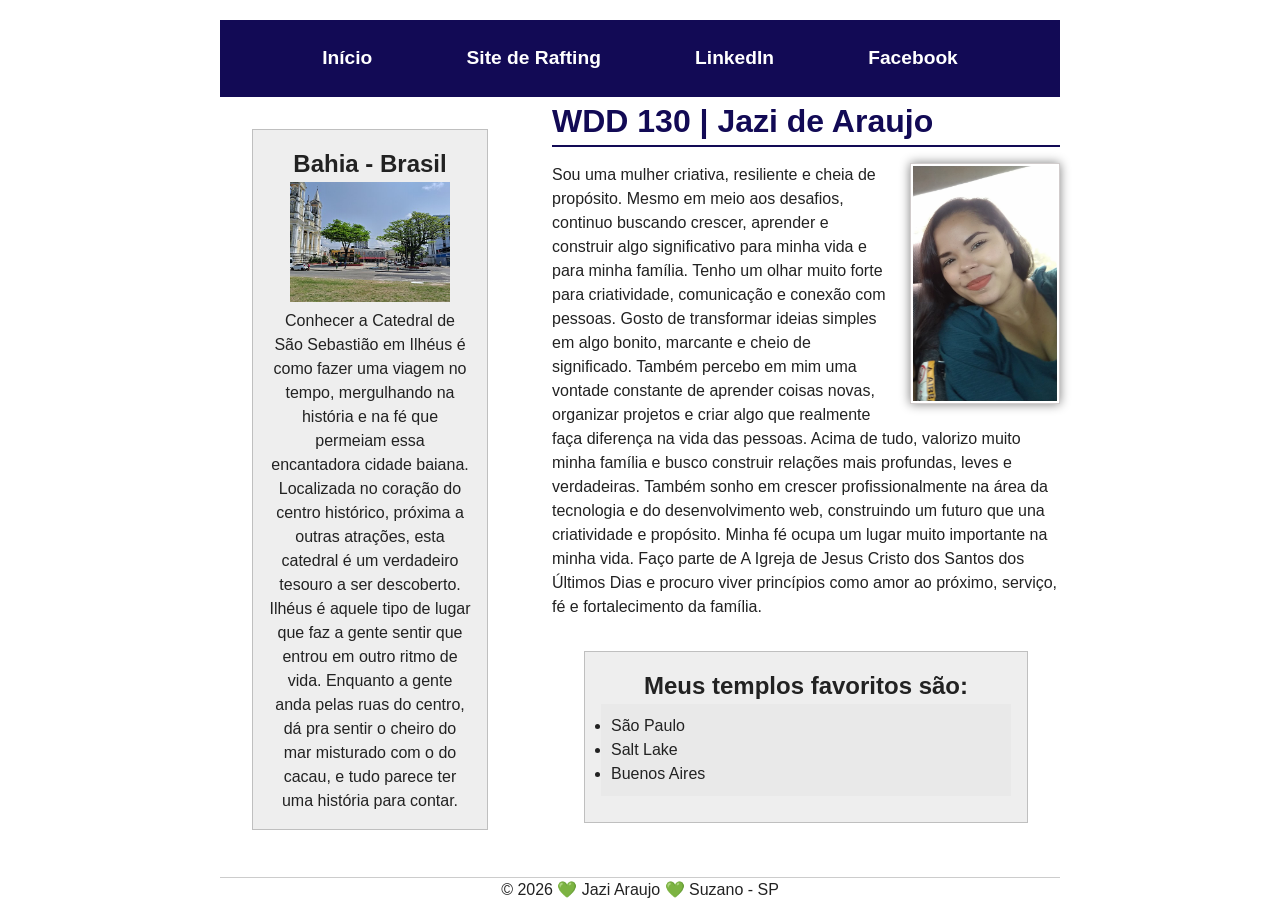
<file: index.html>
<!DOCTYPE html>
<html lang="pt-br">

<head>
    <meta charset="UTF-8">
    <meta name="viewport" content="width=device-width, initial-scale=1.0">
    <title>WDD130 | Jazi de Araujo</title>
    <meta name="description" content="Inicio: sobre mim, interesses, religiao e minha origem natal">
    <meta name="author" content="Jazi de Araujo">
    <link rel="stylesheet" href="estilos/estilos.css">
</head>

<body>

    <header>
        <nav>
            <a href="#">Início</a>
            <a href="wwr/">Site de Rafting</a>
            <a href="https://linkedin.com">LinkedIn</a>
            <a href="https://facebook.com">Facebook</a>
        </nav>
    </header>

    <div class="grid">

        <main>
            <h1>WDD 130 | Jazi de Araujo</h1>

            <img src="imagens/perfil.jpg" alt="Olá meu nome é Jazi Araujo" width="200">

            <p>
                Sou uma mulher criativa, resiliente e cheia de propósito. Mesmo em meio aos desafios,
                continuo buscando crescer, aprender e construir algo significativo para minha vida e
                para minha família. Tenho um olhar muito forte para criatividade, comunicação e conexão
                com pessoas. Gosto de transformar ideias simples em algo bonito, marcante e cheio de
                significado.

                Também percebo em mim uma vontade constante de aprender coisas novas, organizar projetos
                e criar algo que realmente faça diferença na vida das pessoas. Acima de tudo, valorizo
                muito minha família e busco construir relações mais profundas, leves e verdadeiras.

                Também sonho em crescer profissionalmente na área da tecnologia e do desenvolvimento web,
                construindo um futuro que una criatividade e propósito.

                Minha fé ocupa um lugar muito importante na minha vida. Faço parte de A Igreja de Jesus
                Cristo dos Santos dos Últimos Dias e procuro viver princípios como amor ao próximo,
                serviço, fé e fortalecimento da família.
            </p>
            <aside>
                <h2>Meus templos favoritos são:</h2>
                <ul>
                    <li>São Paulo</li>
                    <li>Salt Lake</li>
                    <li>Buenos Aires</li>
                </ul>
            </aside>
        </main>

        <aside>
            <h2>Bahia - Brasil</h2>

            <img src="imagens/centro-ilheus.jpg" alt="Ilhéus Bahia">

            <p>
                Conhecer a Catedral de São Sebastião em Ilhéus é como fazer uma viagem no tempo, mergulhando na história
                e na fé que
                permeiam essa encantadora cidade baiana. Localizada no coração do centro histórico, próxima a outras
                atrações, esta
                catedral é um verdadeiro tesouro a ser descoberto.
                Ilhéus é aquele tipo de lugar que faz a gente sentir que entrou em outro ritmo de vida.
                Enquanto a gente anda pelas ruas do centro, dá pra sentir o cheiro do mar misturado com
                o do cacau, e tudo parece ter uma história para contar.

            </p>
        </aside>

    </div>

    <footer>
        <p>© 2026 💚 Jazi Araujo 💚 Suzano - SP</p>
    </footer>

</body>

</html>
</file>
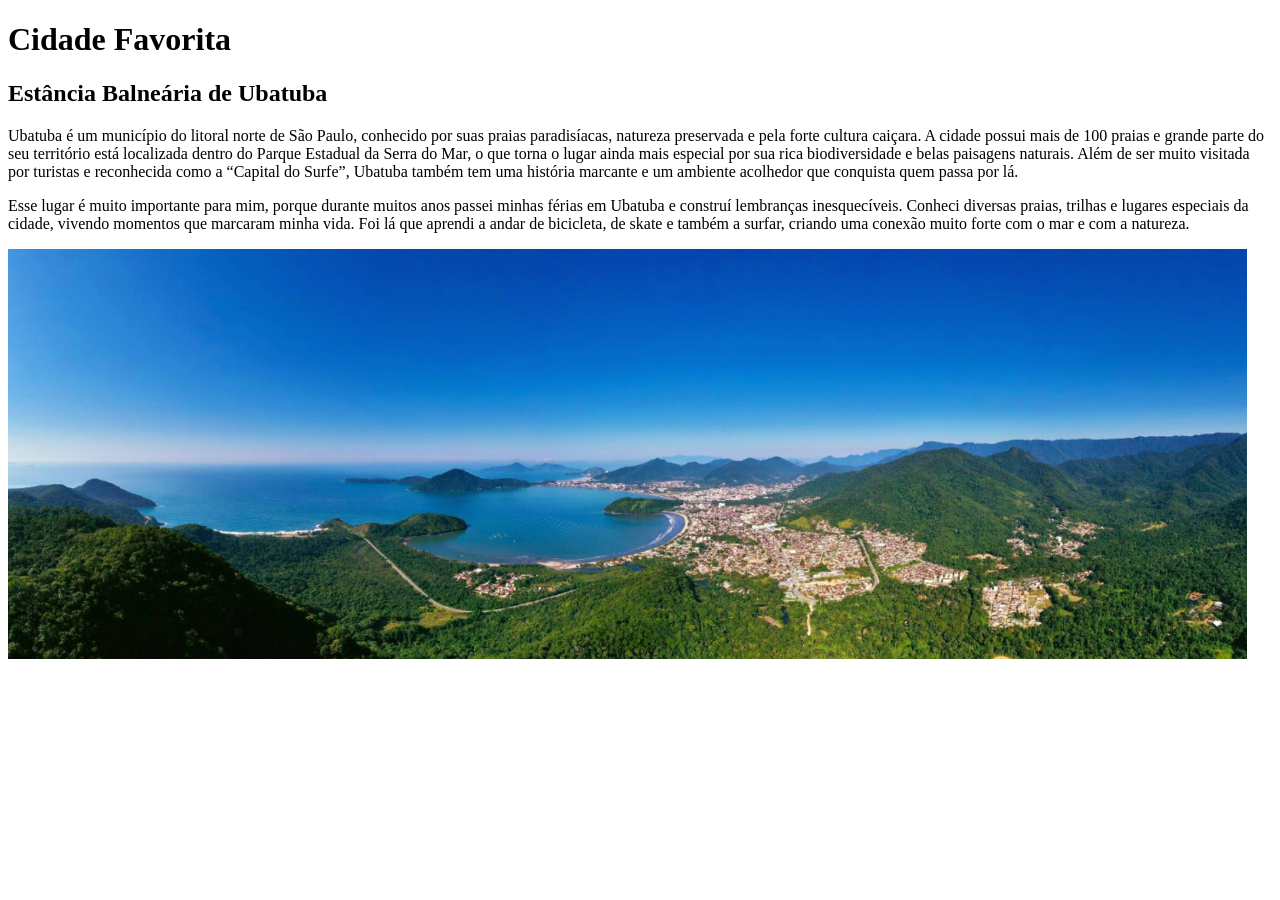
<file: semana01/cidade-favorita.html>
<!DOCTYPE html>
<html lang="en">

<head>
    <meta charset="UTF-8">
    <meta name="viewport" content="width=device-width, initial-scale=1.0">
    <title>Ubatuba Minha Cidade Favorita</title>
</head>

<body>
    <h1>Cidade Favorita</h1>
    <h2>Estância Balneária de Ubatuba</h2>
    <p>
        Ubatuba é um município do litoral norte de São Paulo, conhecido por suas praias paradisíacas,
        natureza preservada e pela forte cultura caiçara. A cidade possui mais de 100 praias e grande
        parte do seu território está localizada dentro do Parque Estadual da Serra do Mar, o que torna
        o lugar ainda mais especial por sua rica biodiversidade e belas paisagens naturais. Além de ser
        muito visitada por turistas e reconhecida como a “Capital do Surfe”, Ubatuba também tem uma
        história marcante e um ambiente acolhedor que conquista quem passa por lá.
    </p>
    Esse lugar é muito importante para mim, porque durante muitos anos passei minhas férias em
    Ubatuba e construí lembranças inesquecíveis. Conheci diversas praias, trilhas e lugares especiais
    da cidade, vivendo momentos que marcaram minha vida. Foi lá que aprendi a andar de bicicleta,
    de skate e também a surfar, criando uma conexão muito forte com o mar e com a natureza.
    </p>
    <img src="imagens/vista-ubatuba.png" alt="Vista da Cidade" <p>

</body>

</html>
</file>
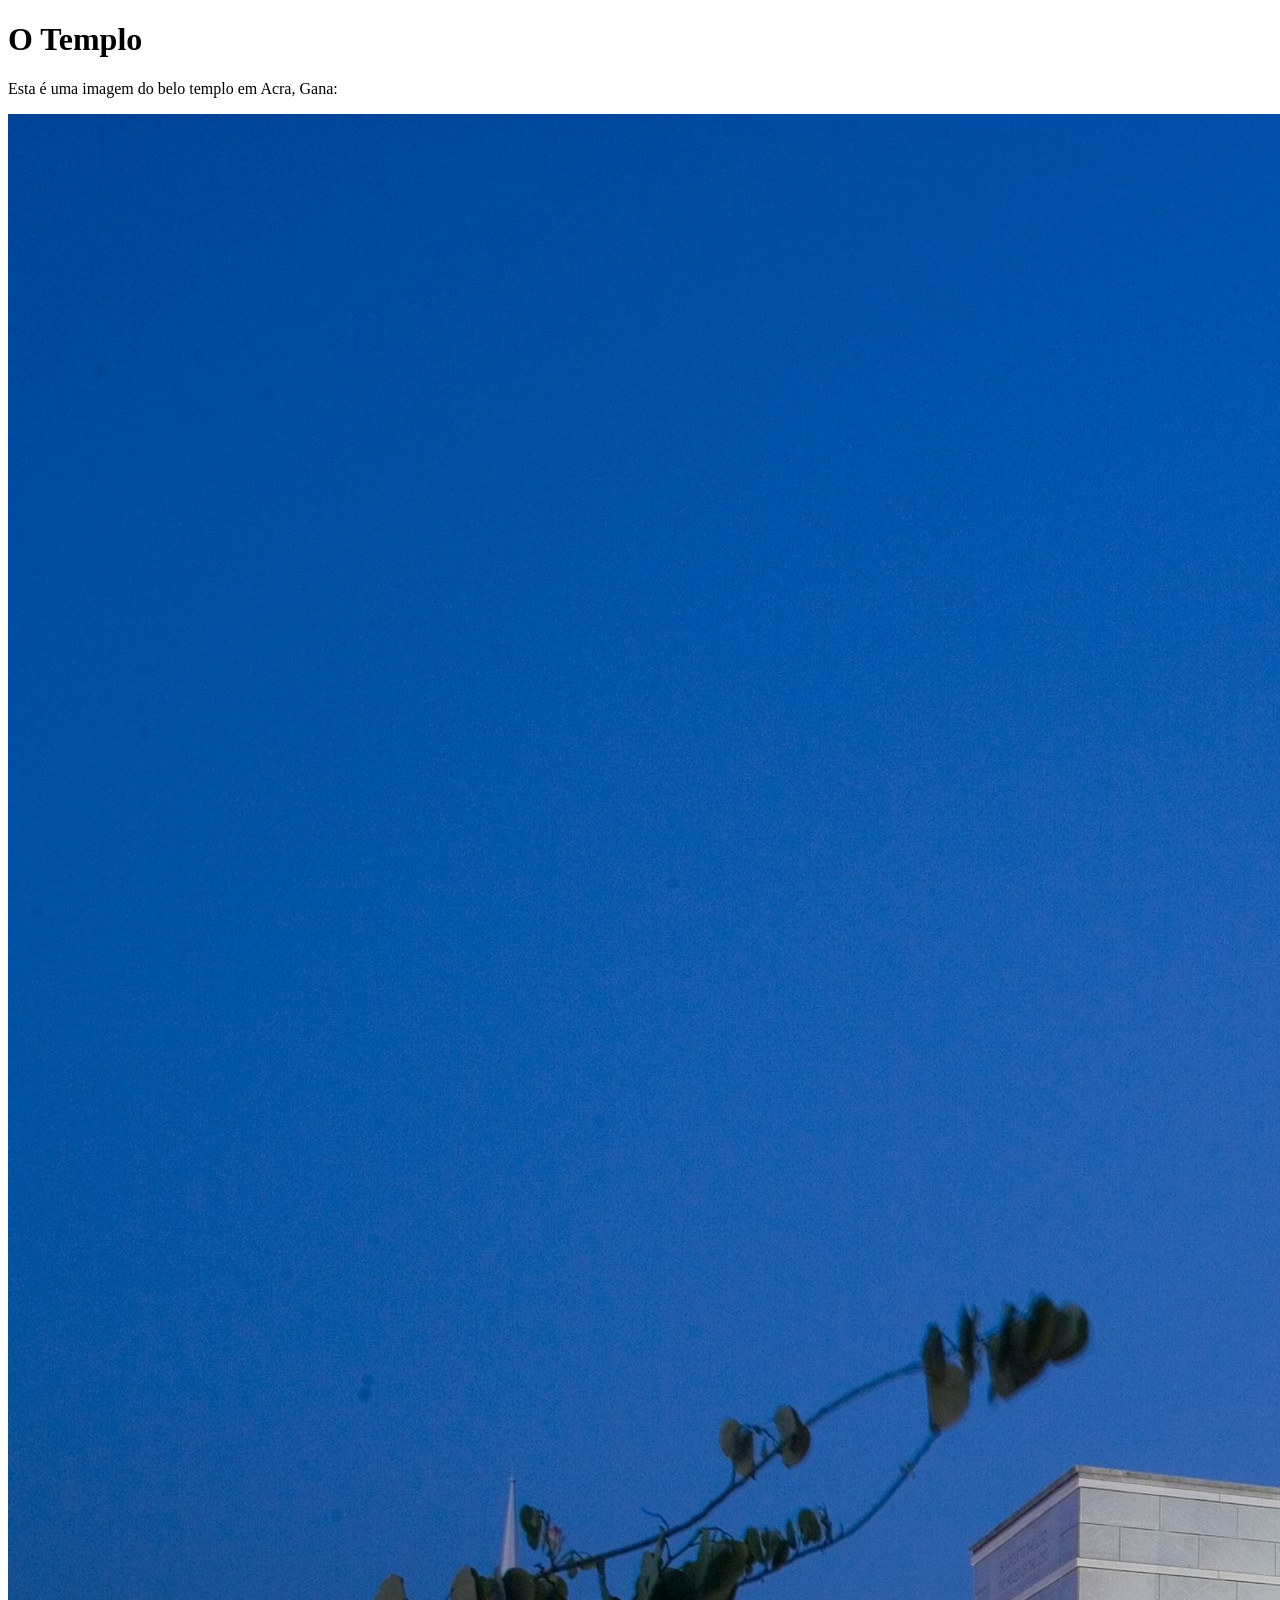
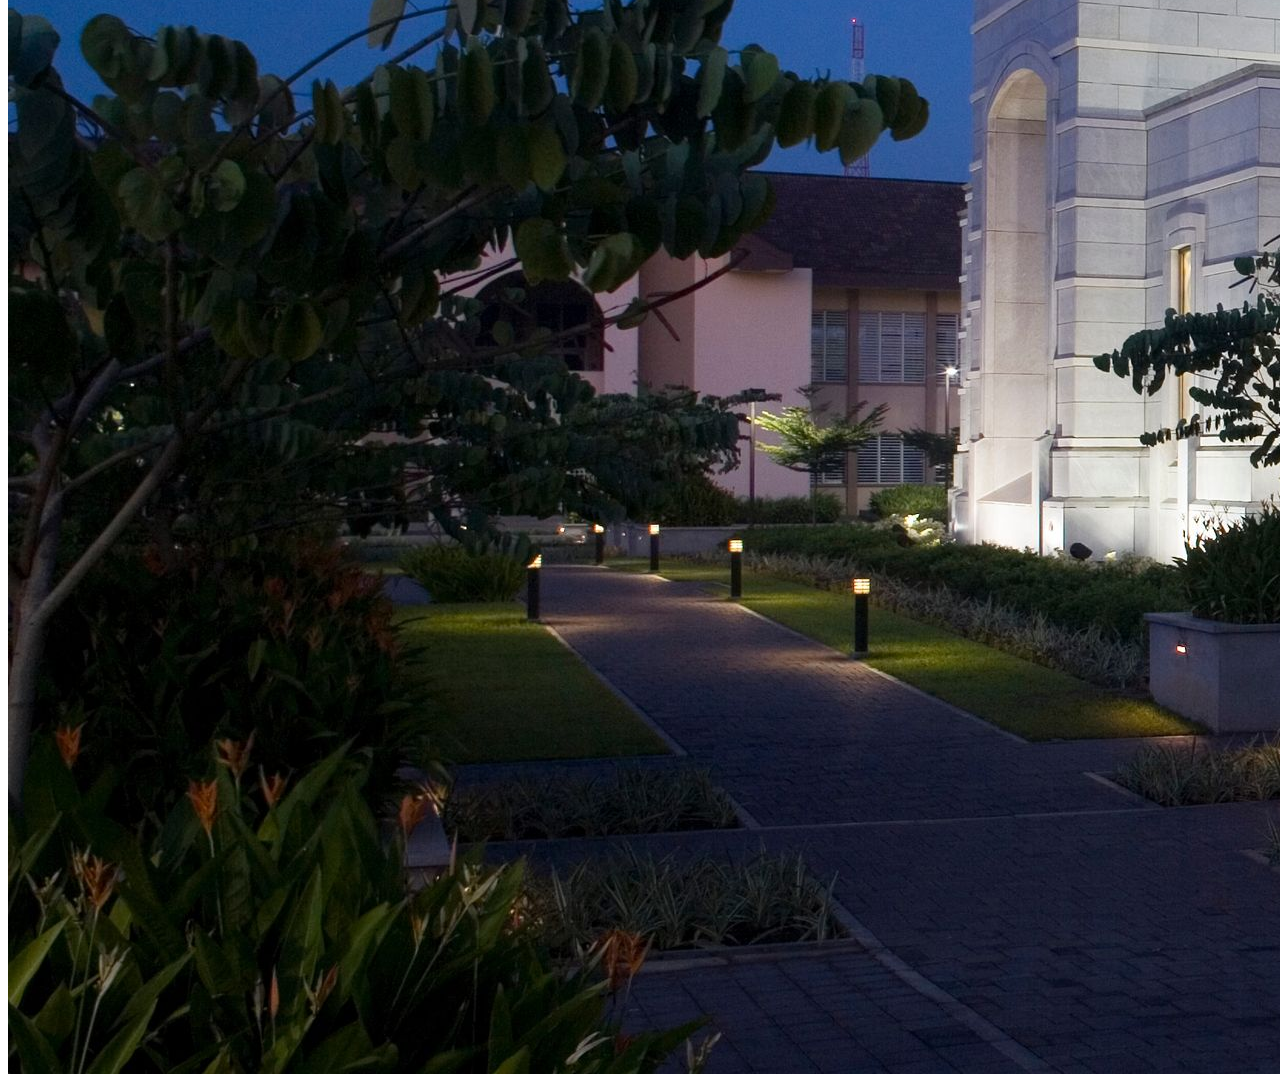
<file: semana01/imagens.html>
<!DOCTYPE html>
<html lang="pt-br">
<head>
    <meta charset="UTF-8">
    <meta name="viewport" content="width=device-width, initial-scale=1.0">
    <title>Imagem do Templo</title>
</head>
<body>
    <h1>O Templo</h1>
    <p>Esta é uma imagem do belo templo em Acra, Gana:</p>
    <img src="imagens/templo-largo.jpeg" alt="O Templo de Acra, Gana">
    
</body>
</html>
</file>
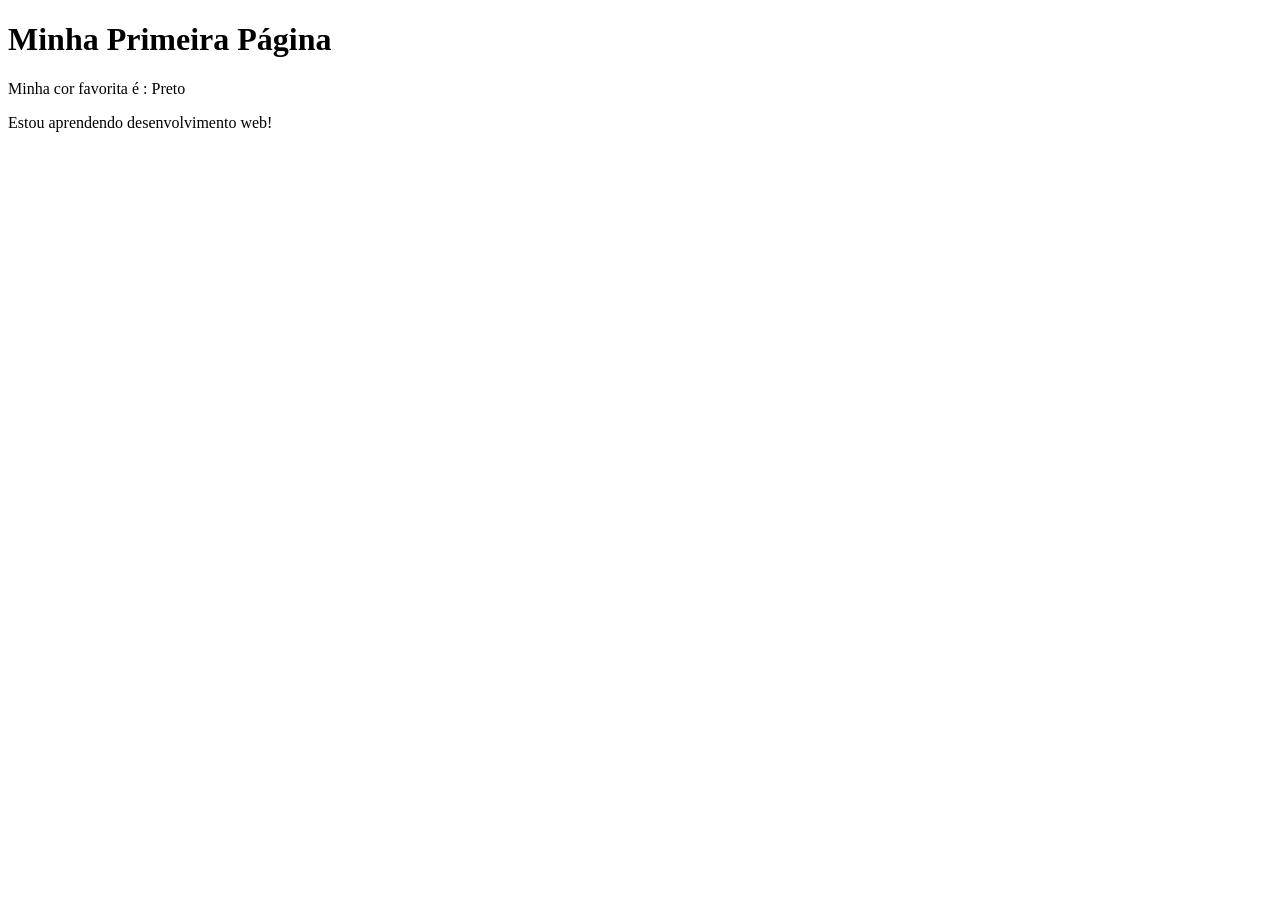
<file: semana01/primeira-pagina.html>
<!DOCTYPE html>
<html lang="pt-br">

<head>
    <meta charset="UTF-8">
    <meta name="viewport" content="width=device-width, initial-scale=1.0">
    <title>Minha Primeira Página</title>
</head>

<body>
    <h1>Minha Primeira Página</h1>
    <p>Minha cor favorita é : Preto </p>
    <p> Estou aprendendo desenvolvimento web! </p>
</body>

</html>
</file>
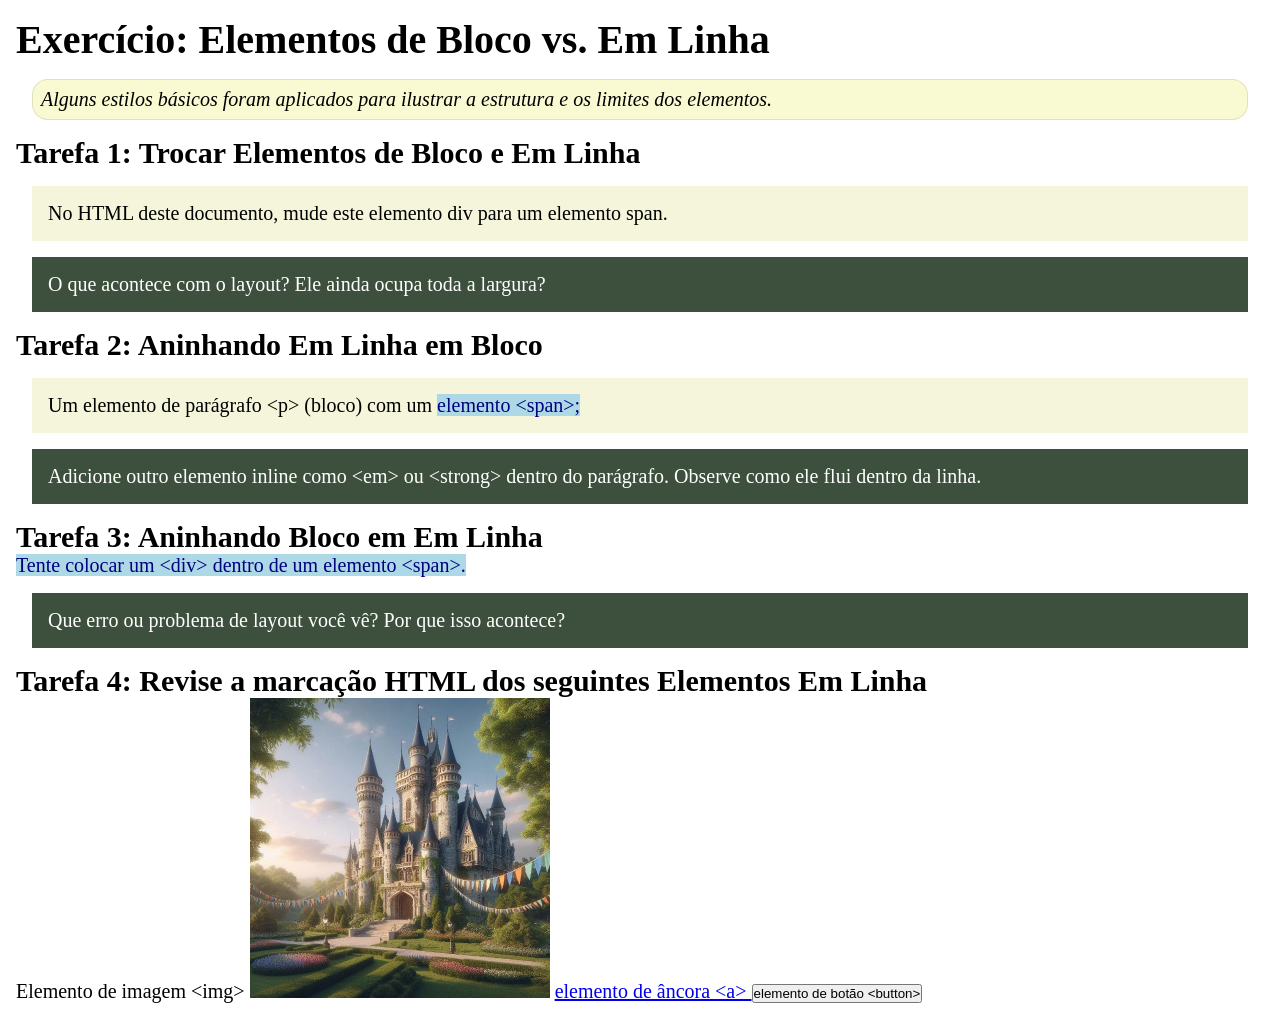
<file: semana02/bloco-vs-inline.html>
<!DOCTYPE html>
<html lang="pt-br">

<head>
    <meta charset="UTF-8">
    <meta name="viewport" content="width=device-width, initial-scale=1.0">
    <title>Exercício: Elementos de Bloco vs. Inline</title>
    <link rel="stylesheet" href="estilos/bloco-vs-inline.css">
</head>

<body>
    <main>
        <h1>Exercício: Elementos de Bloco vs. Em Linha</h1>
        <p class="note">Alguns estilos básicos foram aplicados para ilustrar a estrutura e os limites dos elementos.</p>

        <h2>Tarefa 1: Trocar Elementos de Bloco e Em Linha</h2>
        <div>No HTML deste documento, mude este elemento div para um elemento span.</div>

        <p class="question">O que acontece com o layout? Ele ainda ocupa toda a largura?</p>

        <h2>Tarefa 2: Aninhando Em Linha em Bloco</h2>
        <p>Um elemento de parágrafo &lt;p&gt; (bloco) com um <span>elemento &lt;span&gt;;</span></p>
        <p class="question">Adicione outro elemento inline como &lt;em&gt; ou &lt;strong&gt; dentro do parágrafo.
            Observe como ele flui dentro da linha.</p>

        <h2>Tarefa 3: Aninhando Bloco em Em Linha</h2>
        <span>Tente colocar um &lt;div&gt; dentro de um elemento &lt;span&gt;.</span>
        <p class="question">Que erro ou problema de layout você vê? Por que isso acontece?</p>


        <h2>Tarefa 4: Revise a marcação HTML dos seguintes Elementos Em Linha</h2>
        Elemento de imagem &lt;img&gt;
        <img src="imagens/castelo.webp" alt="imagem (imagens estão em linha)" width="300" height="300">
        <a href="https://churchofjesuschrist.org">elemento de âncora &lt;a&gt; </a>
        <button type="button">elemento de botão &lt;button&gt;</button>
    </main>
</body>

</html>
</file>
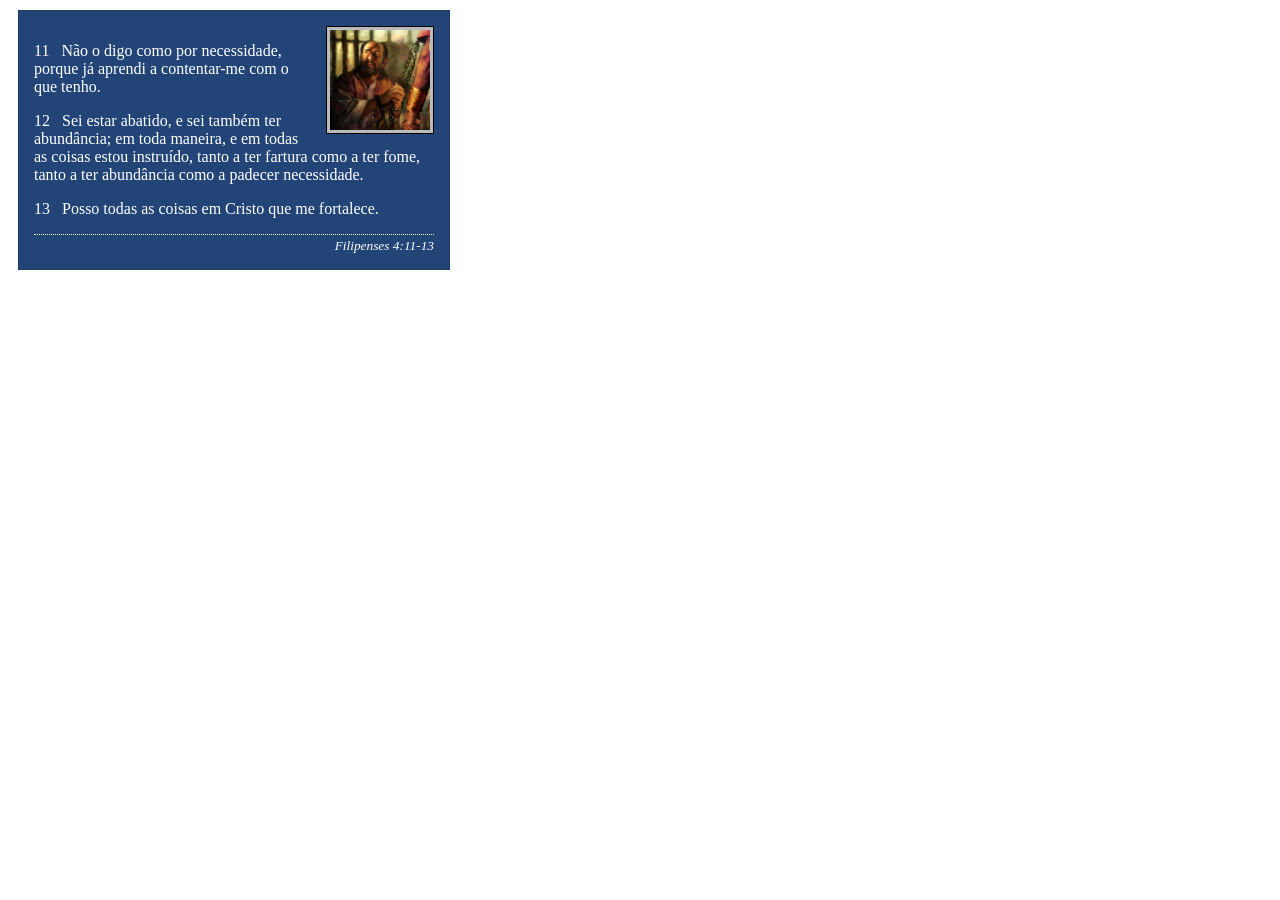
<file: semana02/box-model-solucao.html>
<!DOCTYPE html>
<html lang="pt-br">

<head>
    <meta charset="UTF-8">
    <meta name="viewport" content="width=device-width, initial-scale=1.0">
    <title>Atividade de Box Model</title>
    <link rel="stylesheet" href="estilos/box-model-solucao.css">
</head>

<body>
    <main>
        <div class="callout">
            <img src="imagens/apostolo-paulo-preso.webp" alt="Apóstolo Paulo - Preso em Roma" width="200" height="200">
            <blockquote>
                <p>11 &nbsp; Não o digo como por necessidade, porque já aprendi a contentar-me com o que tenho.</p>
                <p>12 &nbsp; Sei estar abatido, e sei também ter abundância; em toda maneira, e em todas as coisas estou
                    instruído, tanto a ter fartura como a ter fome, tanto a ter abundância como a padecer necessidade.
                </p>
                <p>13 &nbsp; Posso todas as coisas em Cristo que me fortalece.</p>
            </blockquote>
            <cite>Filipenses 4:11-13</cite>
        </div>
    </main>
</body>

</html>
</file>
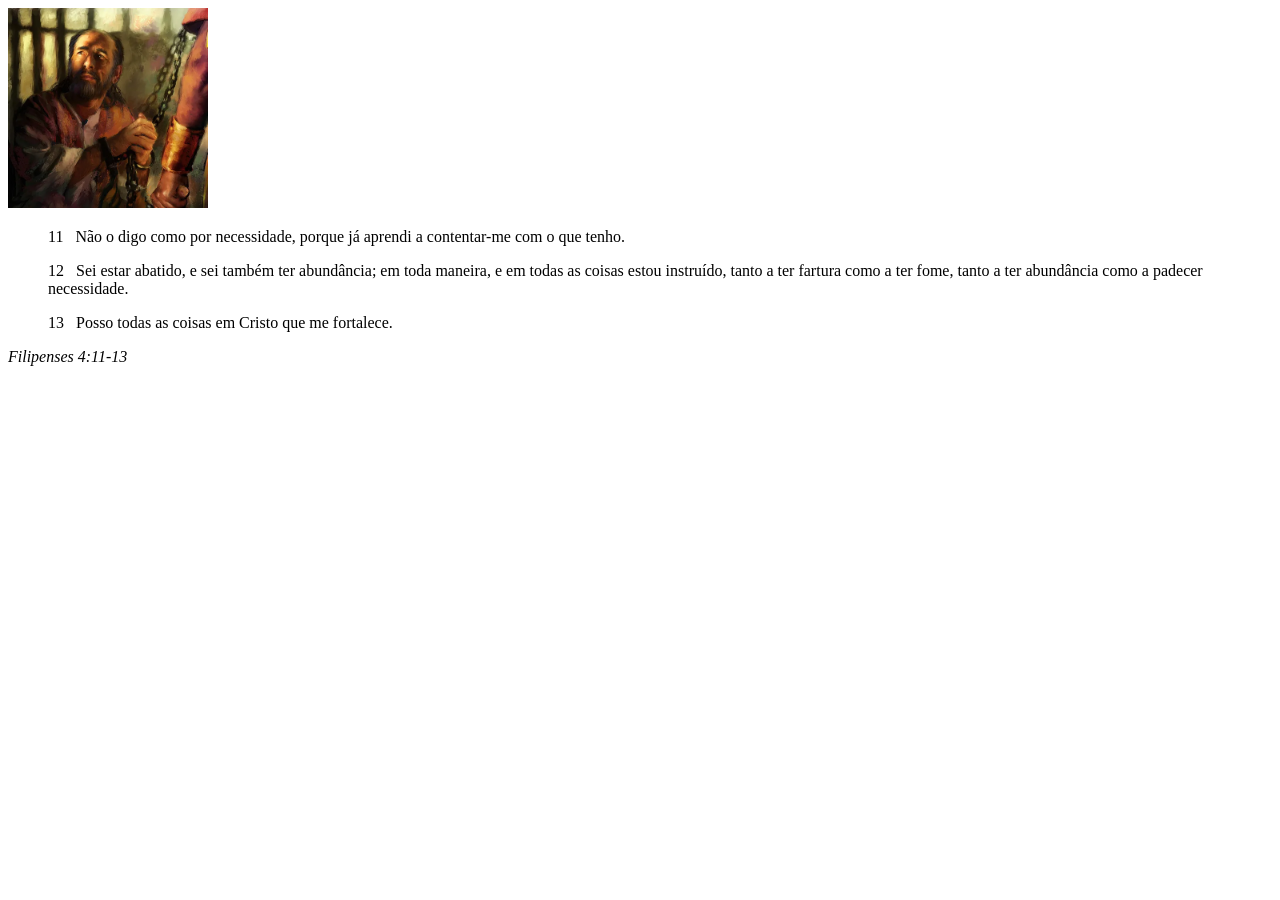
<file: semana02/box-model.html>
<!DOCTYPE html>
<html lang="pt-br">

<head>
    <meta charset="UTF-8">
    <meta name="viewport" content="width=device-width, initial-scale=1.0">
    <title>Atividade de Box Model</title>
    <link rel="stylesheet" href="estilos/box-model.css">
</head>

<body>
    <main>
        <div class="callout">
            <img src="imagens/apostolo-paulo-preso.webp" alt="Apóstolo Paulo - Preso em Roma" width="200" height="200">
            <blockquote>
                <p>11 &nbsp; Não o digo como por necessidade, porque já aprendi a contentar-me com o que tenho.</p>
                <p>12 &nbsp; Sei estar abatido, e sei também ter abundância; em toda maneira, e em todas as coisas estou
                    instruído, tanto a ter fartura como a ter fome, tanto a ter abundância como a padecer necessidade.
                </p>
                <p>13 &nbsp; Posso todas as coisas em Cristo que me fortalece.</p>
            </blockquote>
            <cite>Filipenses 4:11-13</cite>
        </div>
    </main>
</body>

</html>
</file>
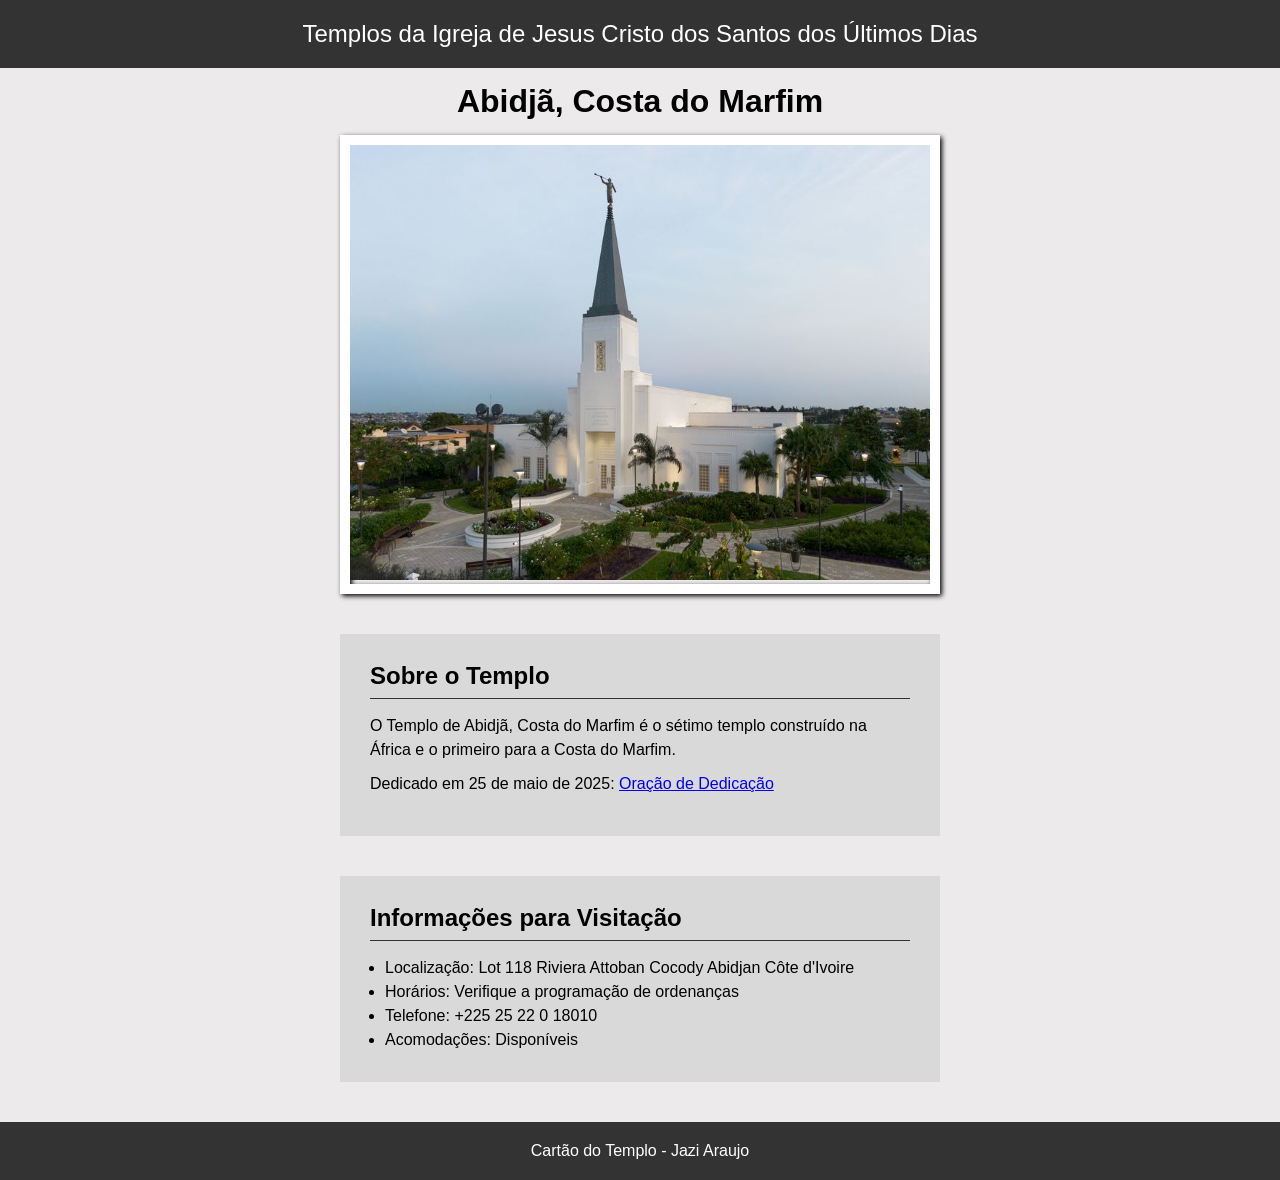
<file: semana02/templo.html>
<!DOCTYPE html>
<html lang="pt-br">

<head>
    <meta charset="UTF-8">
    <meta name="viewport" content="width=device-width, initial-scale=1.0">
    <title>Cartão do Templo - Abidjã, Costa do Marfim</title>
    <link rel="stylesheet" href="estilos/templo.css">
</head>

<body>
    <header>
        <p>Templos da Igreja de Jesus Cristo dos Santos dos Últimos Dias</p>
    </header>
    <main>
        <h1>Abidjã, Costa do Marfim</h1>
        <picture>
            <img src="imagens/abidja-costa-do-marfim.jpeg" alt="Templo de Abidjã, Costa do Marfim">
        </picture>
        <section>
            <h2>Sobre o Templo</h2>
            <p>O Templo de Abidjã, Costa do Marfim é o sétimo templo construído na África e o primeiro para a Costa do
                Marfim.</p>
            <p>Dedicado em 25 de maio de 2025: <a
                    href="https://www.churchofjesuschrist.org/temples/dedicatory-prayer/abidjan-ivory-coast-temple/2025-05-25?lang=eng"
                    target="_blank" rel="noopener noreferrer">Oração de Dedicação</a></p>
        </section>
        <section>
            <h2>Informações para Visitação</h2>
            <ul>
                <li>Localização: Lot 118 Riviera Attoban Cocody Abidjan Côte d'Ivoire</li>
                <li>Horários: Verifique a programação de ordenanças</li>
                <li>Telefone: +225 25 22 0 18010</li>
                <li>Acomodações: Disponíveis</li>
            </ul>
        </section>
    </main>
    <footer>
        <p>Cartão do Templo - Jazi Araujo</p>
    </footer>
</body>

</html>
</file>
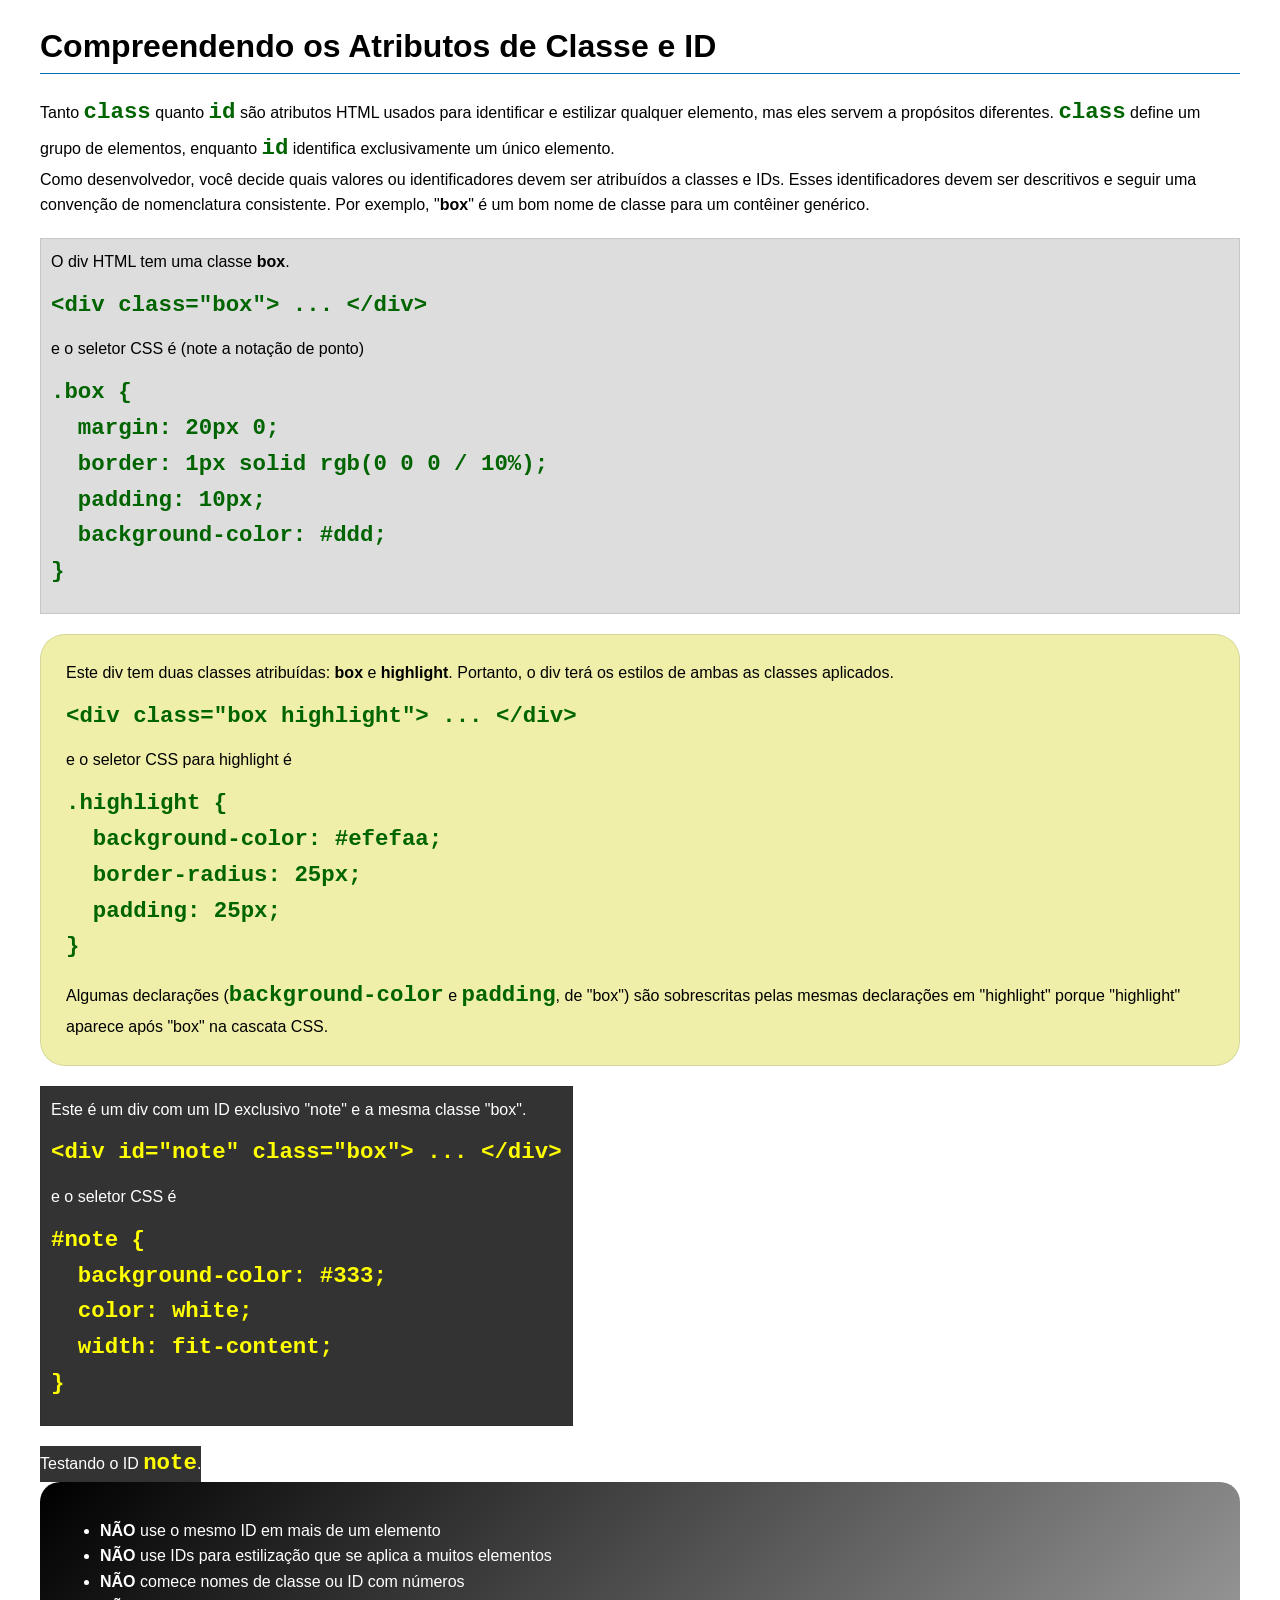
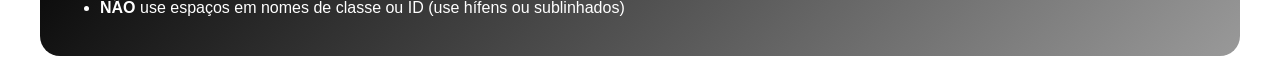
<file: semana03/classe-e-id.html>
<!DOCTYPE html>
<html lang="pt-br">

<head>
    <meta charset="UTF-8">
    <meta name="viewport" content="width=device-width, initial-scale=1.0">
    <title>Atributos de Classe vs ID</title>
    <link rel="stylesheet" href="estilos/classe-e-id.css">
</head>

<body>
    <h1>Compreendendo os Atributos de Classe e ID</h1>
    <p>Tanto <code>class</code> quanto <code>id</code> são atributos HTML usados para identificar e estilizar qualquer
        elemento, mas eles servem a propósitos diferentes. <code>class</code> define um grupo de elementos, enquanto
        <code>id</code> identifica exclusivamente um único elemento.
    </p>
    <p>Como desenvolvedor, você decide quais valores ou identificadores devem ser atribuídos a classes e IDs. Esses
        identificadores devem ser descritivos e seguir uma convenção de nomenclatura consistente. Por exemplo,
        "<strong>box</strong>" é um bom nome de classe para um contêiner genérico.</p>
    <div class="box">
        <p>O div HTML tem uma classe <strong>box</strong>.</p>
        <pre><code class="html">&lt;div class="box"&gt; ... &lt;/div&gt;</code></pre>
        e o seletor CSS é (note a notação de ponto)
        <pre><code class="css">.box {
  margin: 20px 0;
  border: 1px solid rgb(0 0 0 / 10%);
  padding: 10px;
  background-color: #ddd; 
}</code></pre>
    </div>

    <div class="box highlight">
        <p>Este div tem duas classes atribuídas: <strong>box</strong> e <strong>highlight</strong>. Portanto, o div terá
            os estilos de ambas as classes aplicados.</p>
        <pre><code class="html">&lt;div class="box highlight"&gt; ... &lt;/div&gt;</code></pre>
        e o seletor CSS para highlight é
        <pre><code class="css">.highlight {
  background-color: #efefaa;
  border-radius: 25px;
  padding: 25px;
}</code></pre>
        <p>Algumas declarações (<code>background-color</code> e <code>padding</code>, de "box") são sobrescritas pelas
            mesmas declarações em "highlight" porque "highlight" aparece após "box" na cascata CSS.</p>
    </div>

    <div id="note" class="box">
        <p>Este é um div com um ID exclusivo "note" e a mesma classe "box".</p>
        <pre><code class="html">&lt;div id="note" class="box"&gt; ... &lt;/div&gt;</code></pre>
        e o seletor CSS é
        <pre><code class="css">#note {
  background-color: #333;
  color: white;
  width: fit-content;
}</code></pre>
    </div>

    <div id="note">
        <p>Testando o ID <code>note</code>.</p>
    </div>

    <section id="melhor-pratica">
        <ul>
            <li><strong>NÃO</strong> use o mesmo ID em mais de um elemento</li>
            <li><strong>NÃO</strong> use IDs para estilização que se aplica a muitos elementos</li>
            <li><strong>NÃO</strong> comece nomes de classe ou ID com números</li>
            <li><strong>NÃO</strong> use espaços em nomes de classe ou ID (use hífens ou sublinhados)</li>
        </ul>
    </section>

    <br>

</body>

</html>
</file>
<file: estilos/estilos.css>
:root {
    --fonte-principal: Arial, Helvetica, sans-serif;
    --cor-primaria: #222;
    --cor-secundaria: #fff;
    --cor-de-fundo: rgb(18, 10, 85);
    --borda-padrao: 1px solid rgb(0 0 0 / 0.2);
    --posicao-texto: center;
}

* {
    margin: 0;
    padding: 0;
    box-sizing: border-box;
}


header,footer,.grid {
    max-width: 840px;
    margin: 0 auto;
}   

body {
    font-family: var(--fonte-principal);
    line-height: 1.5;
    color: var(--cor-primaria);
    background: var(--cor-secundaria);
    padding: 20px;
}


nav {
    background-color: var(--cor-de-fundo);
    padding: 1rem;
    display: flex;
    justify-content: space-evenly;
    align-items: center;
}

nav a {
    display: block;
    padding: 0.5rem;
    text-decoration: none;
    font-size: 1.2rem;
    font-weight: 700;
    color: var(--cor-secundaria);
}

.grid {
    display: grid;
    grid-template-columns: 300px 3fr;
    gap: 2rem;
    align-items: start;
}


main {
    grid-column: 2;
}

aside {
    grid-column: 1;
    grid-row: 1;
    margin: 2em;
    border: var(--borda-padrao);
    padding: 1em;
    background-color: #eee;
    color: var(--cor-primaria);
    text-align: var(--posicao-texto);
}

aside img {
    width: 10rem;
    height: auto;
}


h1 {
    color: var(--cor-de-fundo);
    border-bottom: 2px solid var(--cor-de-fundo);
    margin-bottom: 1rem;
}


main img {
    width: 150px;
    height: auto;
    float: right;
    margin: 0 0 1rem 1rem;
    border: 1px solid rgb(209, 204, 204);
    padding: 2px;
    box-shadow: 0 0 10px gray;
}

p {
    padding: 0;
}

footer {
    margin-top: 15px;
    border-top: var(--borda-padrao);
    text-align: var(--posicao-texto);
}

.grid aside ul {
    background-color: #e9e9e9;
    color: var(--cor-primaria);
    padding: 10px;
    margin-bottom: 10px;
    text-align: left;
}
</file>
<file: semana02/estilos/bloco-vs-inline.css>
* {
    margin: 0;
    padding: 0;
}

body {
    font-size: 20px;
    margin: 1rem;
}

p,
div {
    background-color: beige;
    margin: 1rem;
    padding: 1rem;
}

span {
    color: navy;
    background-color: lightblue;
}

code {
    margin: 0;
    padding: 0;
    color: green;
    font-size: 1.2rem;
}

.note {
    font-style: italic;
    background-color: lightgoldenrodyellow;
    border-radius: 1rem;
    border: 1px solid rgb(0 0 0 / 10%);
    margin: 1rem;
    padding: .5rem;
}

.question {
    background-color: #3d503d;
    color: #fff;
}
</file>
<file: semana02/estilos/box-model-solucao.css>
.callout {
    max-width: 400px;
    margin: 10px;
    border: 1px solid rgba(0, 0, 0, .1);
    padding: 15px;
    background-color: #247;
    color: #fff;
}

.callout img {
    float: right;
    margin: 0 0 10px 15px;
    border: 1px solid #000;
    padding: 3px;
    background-color: #bbb;
    width: 100px;
    height: auto;

}

blockquote {
    margin: 0;
}

cite {
    display: block;
    border-top: 1px dotted #fff;
    padding-top: 3px;
    text-align: right;
    font-size: smaller;
}
</file>
<file: semana02/estilos/box-model.css>
.callout {
	
}

.callout img {
	
}

blockquote {
	
}

cite {
	
}
</file>
<file: semana02/estilos/templo.css>
*{
    margin: 0;
    padding: 0;
}

body {
    font-family: Arial, Helvetica, sans-serif;
    background: rgb(236, 234, 234);

}

header , footer {
    background-color: #333333;
    color: #ffffff;
    text-align: center;
    padding: 20px;
}

header{
    font-size: 1.5rem;
}

h1{
    text-align: center;
    margin: 15px 0 ;
}
main{
    margin: auto;
    width: 600px;
}

img{
    width: 580px;
    margin: auto;

}
picture{
    margin-bottom: 40px;
    display: block;
    box-shadow: inset 2px 2px 5px black, 2px 2px 5px black;
    border: 10px solid #ffffff 
}
section{
    background-color: #d9d9d9;
    margin: 0 0 40px 0 ;
    padding: 30px;
    line-height: 1.5rem;
}

section p {
    margin-bottom: 10px;
}

section h2 {
    margin-bottom: 15px;
    border-bottom: 1px solid #333333;
    padding-bottom: 10px;
}

section ul{
    margin-left: 15px;
}
</file>
<file: semana03/estilos/classe-e-id.css>
body {
    font-family: Arial, sans-serif;
    line-height: 1.6;
    margin: 0;
    padding: 0 40px;
}

h1 {
    border-bottom: 1px solid rgb(0 110 182);
    padding-bottom: 0;
}



p {
    margin: 0;
}

code {
    color: darkgreen;
    font-weight: 700;
    font-size: 1.4rem;
}

/* Class exemplos - podem ser reutilizados */

.box {
    margin: 20px 0;
    border: 1px solid rgb(0 0 0 / 10%);
    padding: 10px;
    background-color: #ddd; /* essa é a abreviação para #dddddd */
}

.highlight {
    background-color: #efefaa;
    border-radius: 25px;
    padding: 25px;
}

/* ID exemplos - devem ser únicos */

#note {
    background-color: #333;
    color: white;
    width: fit-content;
}

#note code {
    color: yellow;
}

#melhor-pratica {
    background: linear-gradient(135deg, #000 0%, #999 100%);
    color: white;
    border-radius: 20px;
    padding: 20px
}
</file>
